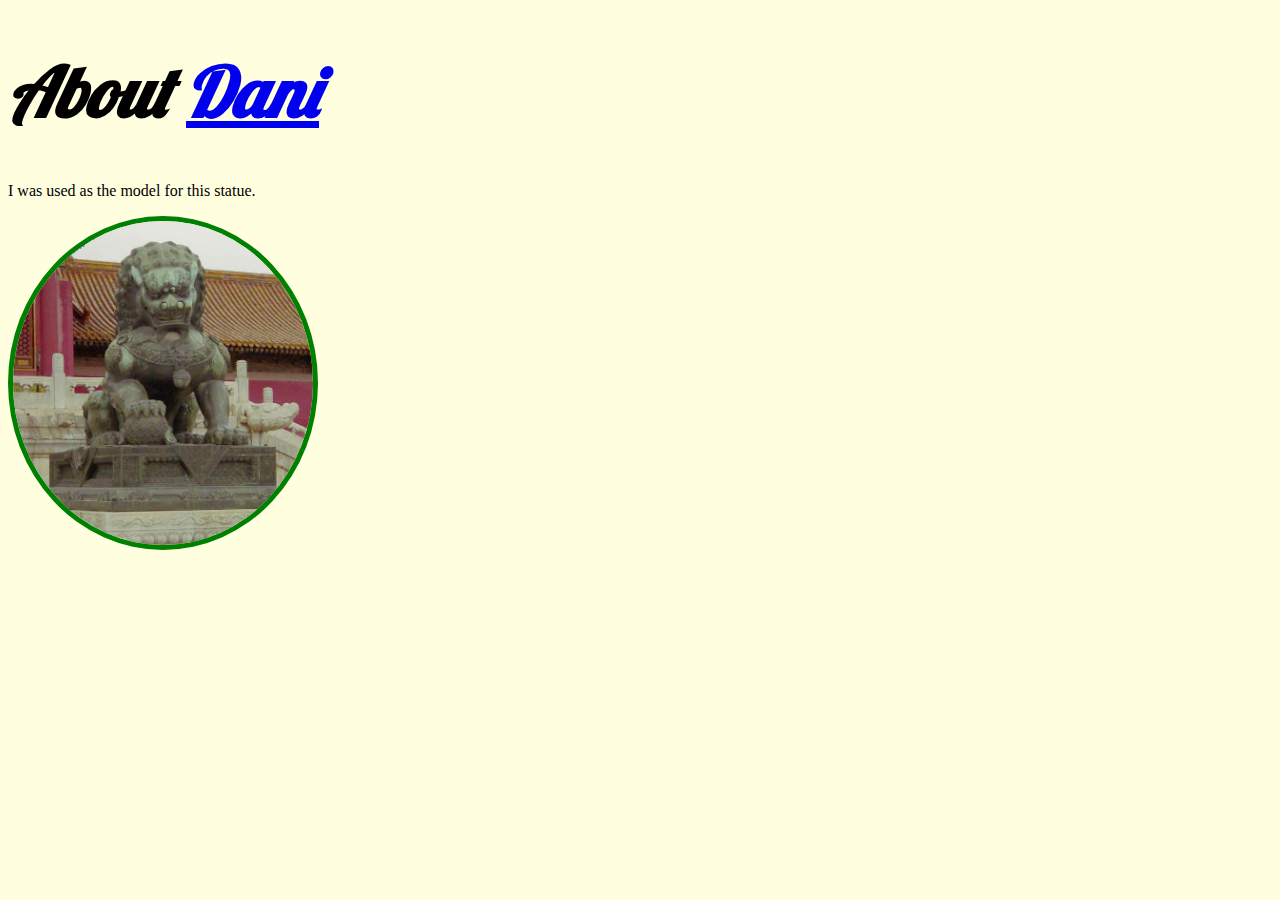
<file: aboutMe.html>
<!DOCTYPE html>
<html style="background: lightyellow">
<link href="https://fonts.googleapis.com/css?family=Lobster" rel
	="stylesheet" type="text/css">

<!-- Link to styling -->	
<link href="Assets/css/index.css" rel="stylesheet" type="text/css">

<head>
	<title> About Dani</title>
	<h1 class="Lobster">About <a href="/index.html">Dani</a></h1>
</head>
<body>
	<div>
		<p>I was used as the model for this statue.</p>
		<img src="Assets/Images/ImperialMaleLionGuard.jpg" id="pic-border">
	</div>
</body>
</html>
</file>
<file: Assets/css/index.css>
<link href="https://fonts.googleapis.com/css?family=Lobster" rel
	="stylesheet" type="text/css">

<style>
	#pag1 {
		background-color:lightyellow;
		margin: 0px;
		padding-top: 1px;
	}	
	#bgy {
		background-color:lightyellow;
	}	
	#pic-border {
		border-color: green;
		border-width:thick;
		border-style: solid;
		border-radius: 50%;
		width: 300px;
	}
	#gif-border {
		border-color: red;
		border-width:thick;
		border-style: solid;
		border-radius: 30%;
	}
	#serif-font {
		font-family: serif;
		font-size: medium
	}
	.Lobster{
		font-family: Lobster;
		font-size: 70px;
		font-style: italic;
		
	}
	.spacing{
		padding: 100 0 0 0;
	}
	.h1 {
		font-family: Lobster;
	}
	#btn {
		color: white;
		background-color: green;
		border-radius: 20%;
		border-color: black;
		border-style: solid;
		margin: 20 20 20 20;
		font-size: large;
	}
	.p {
  		padding: 4px 0 2px 8px;
 		line-height: 1.7;
 		border-bottom: 1px dotted #DDD;
  		list-style: none;
  		margin: 0;
	}
	.hide-me {
 		visibility: hidden;
  		opacity: 0;
  		transform: scale(.75);
	}
</style>
</file>
